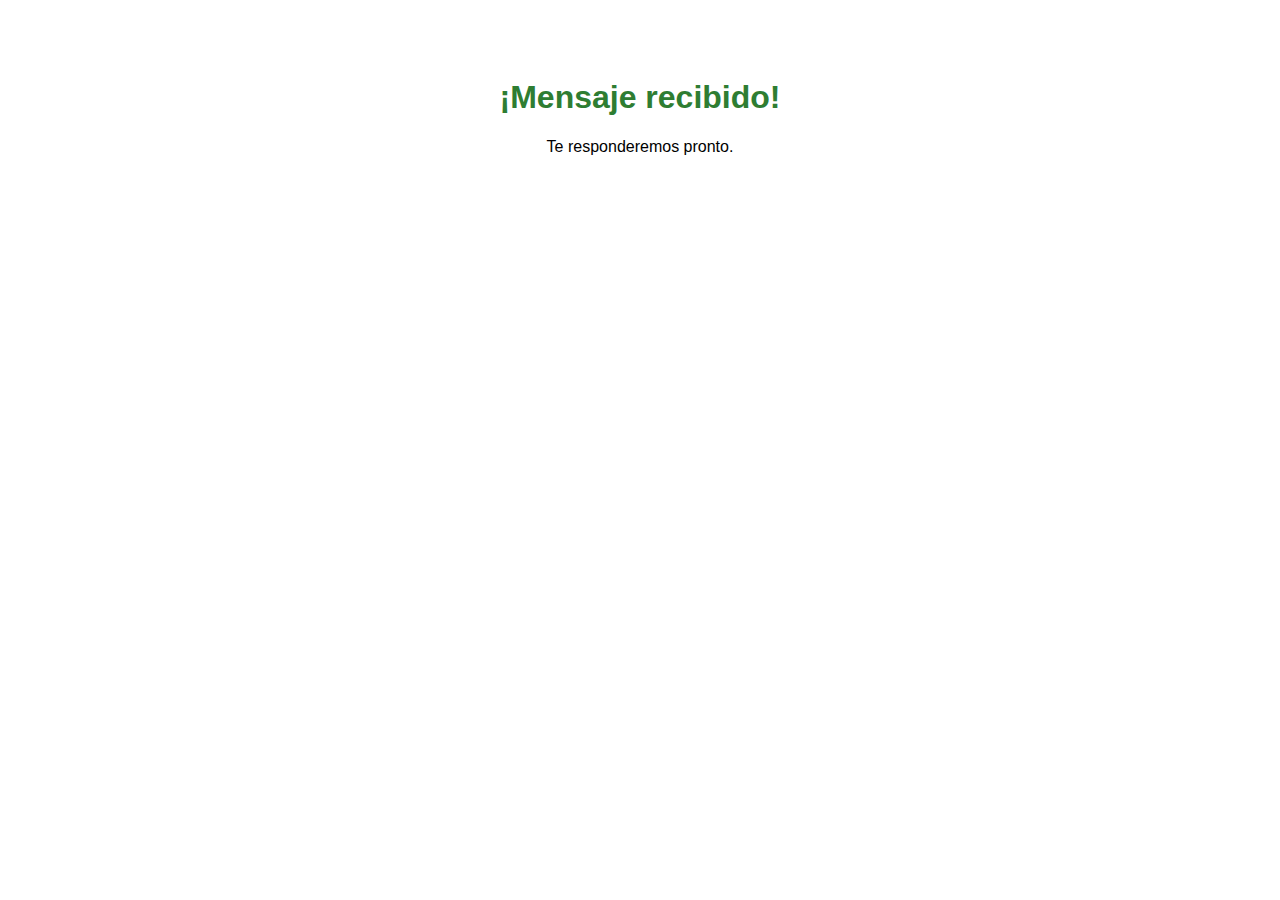
<file: gracias.html>
<!-- Crea un archivo gracias.html -->
<!DOCTYPE html>
<html>
<head>
    <title>¡Gracias!</title>
    <style>
        body { 
            font-family: Arial; 
            text-align: center; 
            padding: 50px; 
        }
        h1 { color: #2e7d32; }
    </style>
</head>
<body>
    <h1>¡Mensaje recibido!</h1>
    <p>Te responderemos pronto.</p>
</body>
</html>
</file>
